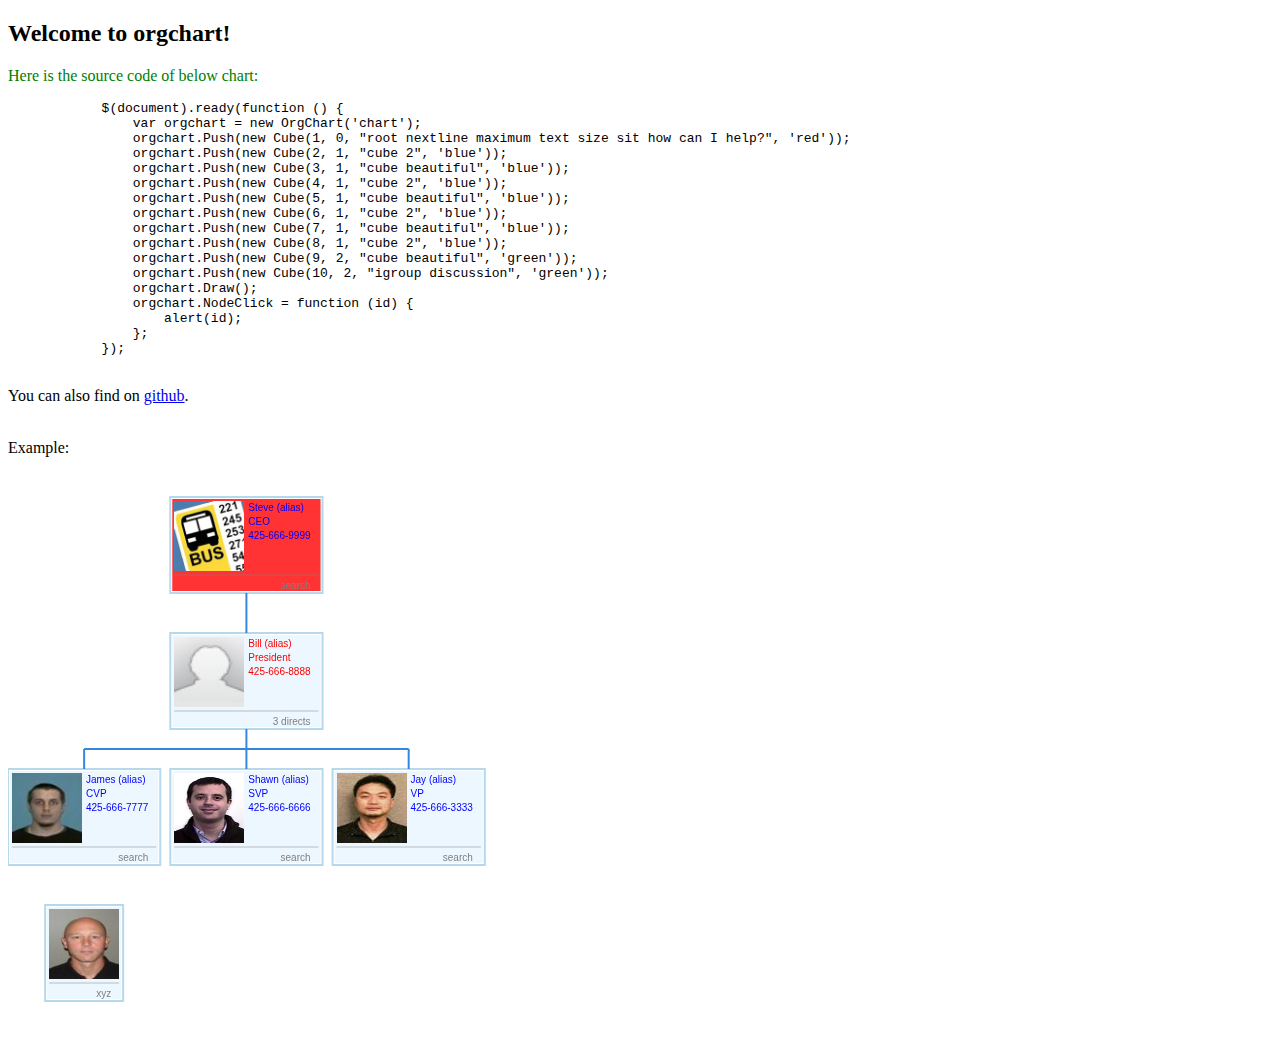
<file: test/test.html>
<!DOCTYPE html>
<html lang="en">

<head>
    <title>orgchart</title>
    <script src="../src/jquery-1.4.1.min.js" type="text/javascript"></script>
    <!--script src="Scripts/orgchart.js" type="text/javascript"></script-->
    <script src="../src/orgchart.min.js" type="text/javascript"></script>
    <script type="text/javascript" language="javascript">
        $(document).ready(function () {
            // Utility.CubeBg = '#777';
            var orgchart = new OrgChart('chart');
            Utility.ImageDimen = {
                width: 70,
                height: 70
            };
            orgchart.Push(new Cube(1, 0, {
                n: "1",
                c: 'blue',
                b: '#f33',
                i: {
                    src: 'images/a.jpg',
                    text: ['Steve (alias)', 'CEO', '425-666-9999']
                }
            }));
            orgchart.Push(new Cube(2, 1, {
                n: "2",
                c: 'red',
                i: {
                    src: 'images/b.jpg',
                    text: ['Bill (alias)', 'President', '425-666-8888']
                },
                m: '3 directs'
            }));
            orgchart.Push(new Cube(4, 2, {
                n: "3",
                c: 'blue',
                i: {
                    src: 'images/c.jpg',
                    text: ['James (alias)', 'CVP', '425-666-7777']
                },
                l: true
            }));
            orgchart.Push(new Cube(3, 2, {
                n: "4",
                c: 'blue',
                i: {
                    src: 'images/d.jpg',
                    text: ['Shawn (alias)', 'SVP', '425-666-6666']
                }
            }));
            orgchart.Push(new Cube(5, 2, {
                n: "5",
                c: 'blue',
                i: {
                    src: 'images/e.jpg',
                    text: ['Jay (alias)', 'VP', '425-666-3333']
                }
            }));
            orgchart.Push(new Cube(6, 4, {
                n: "6",
                c: 'blue',
                i: {
                    src: 'images/f.jpg'
                },
                m: 'xyz'
            }));
            orgchart.NodeClick = function (id) {
                alert('click:' + id);
            };
            orgchart.NodeSearch = function (id) {
                alert('search:' + id);
            };
            orgchart.Draw();
        });
    </script>
</head>

<body ID="BodyContent">
    <h2>Welcome to orgchart!</h2>
    <p>
        <font color='green'>Here is the source code of below chart:</font>
        <pre>
            $(document).ready(function () {
                var orgchart = new OrgChart('chart');
                orgchart.Push(new Cube(1, 0, "root nextline maximum text size sit how can I help?", 'red'));
                orgchart.Push(new Cube(2, 1, "cube 2", 'blue'));
                orgchart.Push(new Cube(3, 1, "cube beautiful", 'blue'));
                orgchart.Push(new Cube(4, 1, "cube 2", 'blue'));
                orgchart.Push(new Cube(5, 1, "cube beautiful", 'blue'));
                orgchart.Push(new Cube(6, 1, "cube 2", 'blue'));
                orgchart.Push(new Cube(7, 1, "cube beautiful", 'blue'));
                orgchart.Push(new Cube(8, 1, "cube 2", 'blue'));
                orgchart.Push(new Cube(9, 2, "cube beautiful", 'green'));
                orgchart.Push(new Cube(10, 2, "igroup discussion", 'green'));
                orgchart.Draw();
                orgchart.NodeClick = function (id) {
                    alert(id);
                };
            });
        </pre>
    </p>
    <p>
        You can also find on <a href="https://github.com/shawncao/orgchart" title="Org Chart libirary for HTML5">github</a>.
    </p>
    <br />
    Example:<br />
    <!--style="background:pink"-->
    <canvas id="chart" width="800" height="600" />
</body>

</html>
</file>
